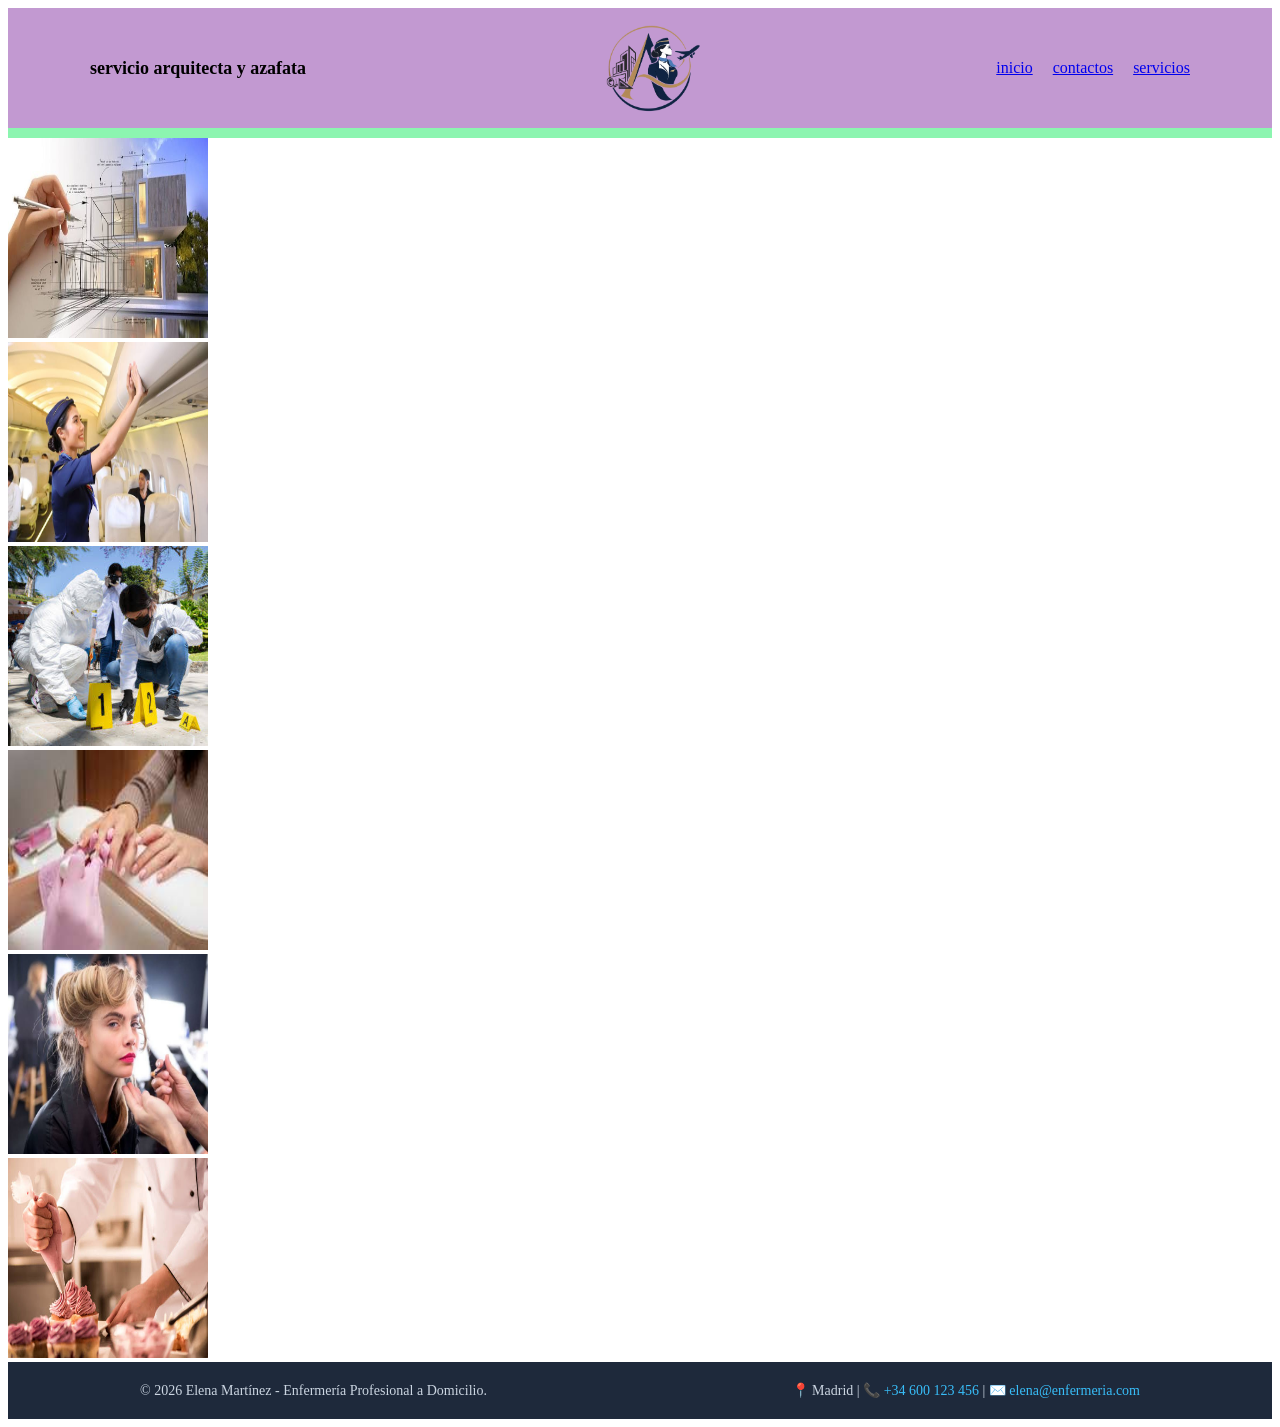
<file: index.html>
<!DOCTYPE html>
<html>
<head>
	<meta charset="utf-8">
	<meta name="viewport" content="width=device-width, initial-scale=">
     <link rel="stylesheet" type="text/css" href="css/estilos.css">
     <title>ENLACES O HIPERVINCULOS</title>

</head>
<body>
     <header>
     	<div class="header-container">
     	   <div class="logo">servicio arquitecta y azafata</div>
             <img src="img/logo.jpg" width="100px" height="100px">
     	     <nav>
     	   	    <ul>
     	   	        <a href="index.html">inicio</a>
     	   	        <a href="contactos.html">contactos</a>
     	   	        <a href="servicios.html">servicios</a>
     	   	   </ul>
     	   	</nav>
     	</div>
     </header>
      <div class="prueba">
 
         <div class="wrapper">
             <div class="carousel owl-carousel">
                 <div class="card card-1"> <img src="img/arquitecta.jpg" width="200px" height="200px"> </div>
                 <div class="card card-2"> <img src="img/azafata.jpg" width="200px" height="200px"> </div>
                 <div class="card card-3"> <img src="img/criminalistica.jpg" width="200px" height="200px"> </div>
                 <div class="card card-4"> <img src="img/manicurista.jpg" width="200px" height="200px"> </div>
                 <div class="card card-3"> <img src="img/maquillista.jpg" width="200px" height="200px"> </div>
                 <div class="card card-4"> <img src="img/repostera.jpg" width="200px" height="200px"> </div>
             </div>
          </div>
        
    </div>

    <script>
        $(".carousel").owlCarousel({
            margin:10,
            loop:true,
            autoplay:true,
            autoplayTimeout:3000,
            autoplayHoverPause:true,
            responsive:{
                0:{
                    items:1,
                    nav:false
                },
                600:{
                    items:2,
                    nav:false
                },
                1000:{
                    items:3,
                    nav:false
                }
            }
        })
    </script>


</body>
<footer>
<div class="footer-container">
<p>&copy; 2026 Elena Martínez - Enfermería Profesional a Domicilio.</p>
<p>📍 Madrid | 📞 <a href="tel:+34600123456">+34 600 123 456</a> | ✉️ <a href="elena@enfermeria.com">elena@enfermeria.com</a></p>
</div>
</footer>
</html>
</file>
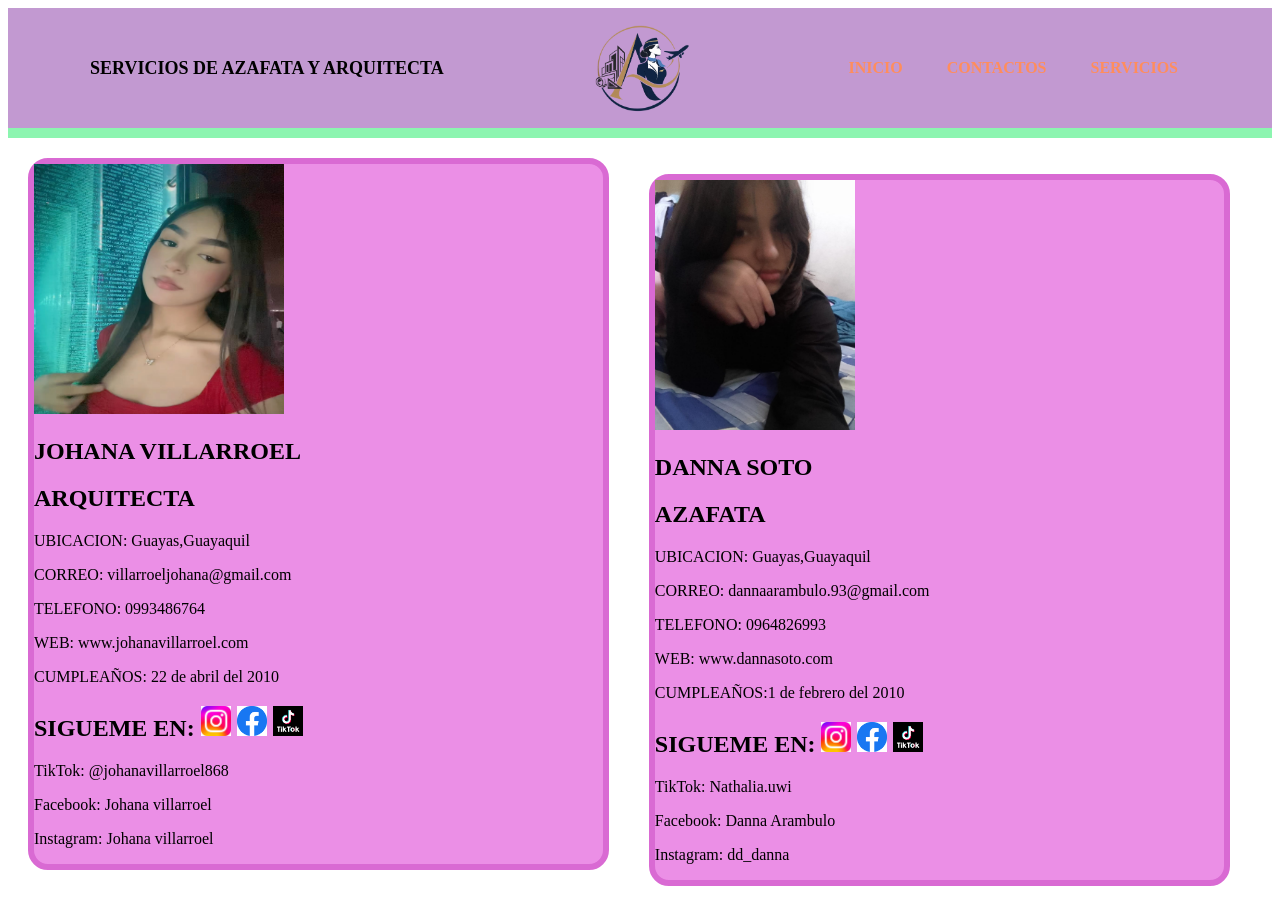
<file: contactos.html>
<!DOCTYPE html>
<html>
<head>
    <meta charset="utf-8">
    <meta name="viewport" content="width=device-width, initial-scale=1">
    <title>CONTACTOS</title>
    <link rel="stylesheet" type="text/css" href="css/estilos.css">
</head>
<body>
    <header>
        <div class="header-container">
            <div class="logo">SERVICIOS DE AZAFATA Y ARQUITECTA</div>
                <img src="img/logo.jpg" width="100px" height="100px">
            <nav>
                <ul>
                    <li> <a href="index.html">INICIO</a></li> 
                    <li> <a href="contactos.html">CONTACTOS</a></li> 
                    <li> <a href="servicios.html">SERVICIOS</a></li>
                </ul>
            </nav>
        </div>
    </header>

    <div class="contactos">
    <img src="img/villarroel.jpg" width="250px" height="250px">
    <h2>JOHANA VILLARROEL</h2>
    <h2>ARQUITECTA</h2>
    <p>UBICACION: Guayas,Guayaquil</p>
    <p>CORREO: villarroeljohana@gmail.com</p>
    <p>TELEFONO: 0993486764</p>
    <p>WEB: www.johanavillarroel.com</p>
    <p>CUMPLEAÑOS: 22 de abril del 2010</p>

    <h2>SIGUEME EN:
        <a href="https://www.instagram.com/dayanaponcw83?stkn=YXpsc21wMm52c2Nn&utm_source=qr/">
        <img src="img/instagram.jpg" width="30px" height="30px"></a>
        <a href="https://www.facebook.com/share/1DfUv8HUNa/?mibextid=wwXIfr">
        <img src="img/facebook.png" width="30px" height="30px"></a>
        <a href="https://www.tiktok.com/@johanavillarroel868?_r=1&_t=ZS-9A7hiEsSjCb">
        <img src="img/tiktok.png" width="30px" height="30px"></a>


    </h2>
    <p>TikTok: @johanavillarroel868</p>
    <p>Facebook: Johana villarroel</p>
    <p>Instagram: Johana villarroel</p>
    </div>
    <p></p>
    <div class="contactos">
    <img src="img/Soto.jpg" width="200px" height="250px">
    <h2>DANNA SOTO</h2>
    <h2>AZAFATA</h2>
    <p>UBICACION: Guayas,Guayaquil</p>
    <p>CORREO: dannaarambulo.93@gmail.com</p>
    <p>TELEFONO: 0964826993</p>
    <p>WEB: www.dannasoto.com</p>
    <p>CUMPLEAÑOS:1 de febrero del 2010</p>

    <h2>SIGUEME EN:
        <a href="https://www.instagram.com/dann_ddn?stkn=ejAyNGI2czdxMzh3">
        <img src="img/instagram.jpg" width="30px" height="30px"></a>
        <a href="https://www.facebook.com/danna.arambulo.11065">
        <img src="img/facebook.png" width="30px" height="30px"></a>
        <a href="https://www.tiktok.com/@nathalia_uwi?_r=1&_t=ZS-9A7bP62Caue">
        <img src="img/tiktok.png" width="30px" height="30px"></a>
        
    </h2>
    <p>TikTok: Nathalia.uwi </p>
    <p>Facebook: Danna Arambulo </p>
    <p>Instagram: dd_danna </p>
    </div>
    </div>
        
    </div>

    <script>
        $(".carousel").owlCarousel({
            margin:10,
            loop:true,
            autoplay:true,
            autoplayTimeout:3000,
            autoplayHoverPause:true,
            responsive:{
                0:{
                    items:1,
                    nav:false
                },
                600:{
                    items:2,
                    nav:false
                },
                1000:{
                    items:3,
                    nav:false
                }
            }
        })
    </script>

    

</body>
</html>
</file>
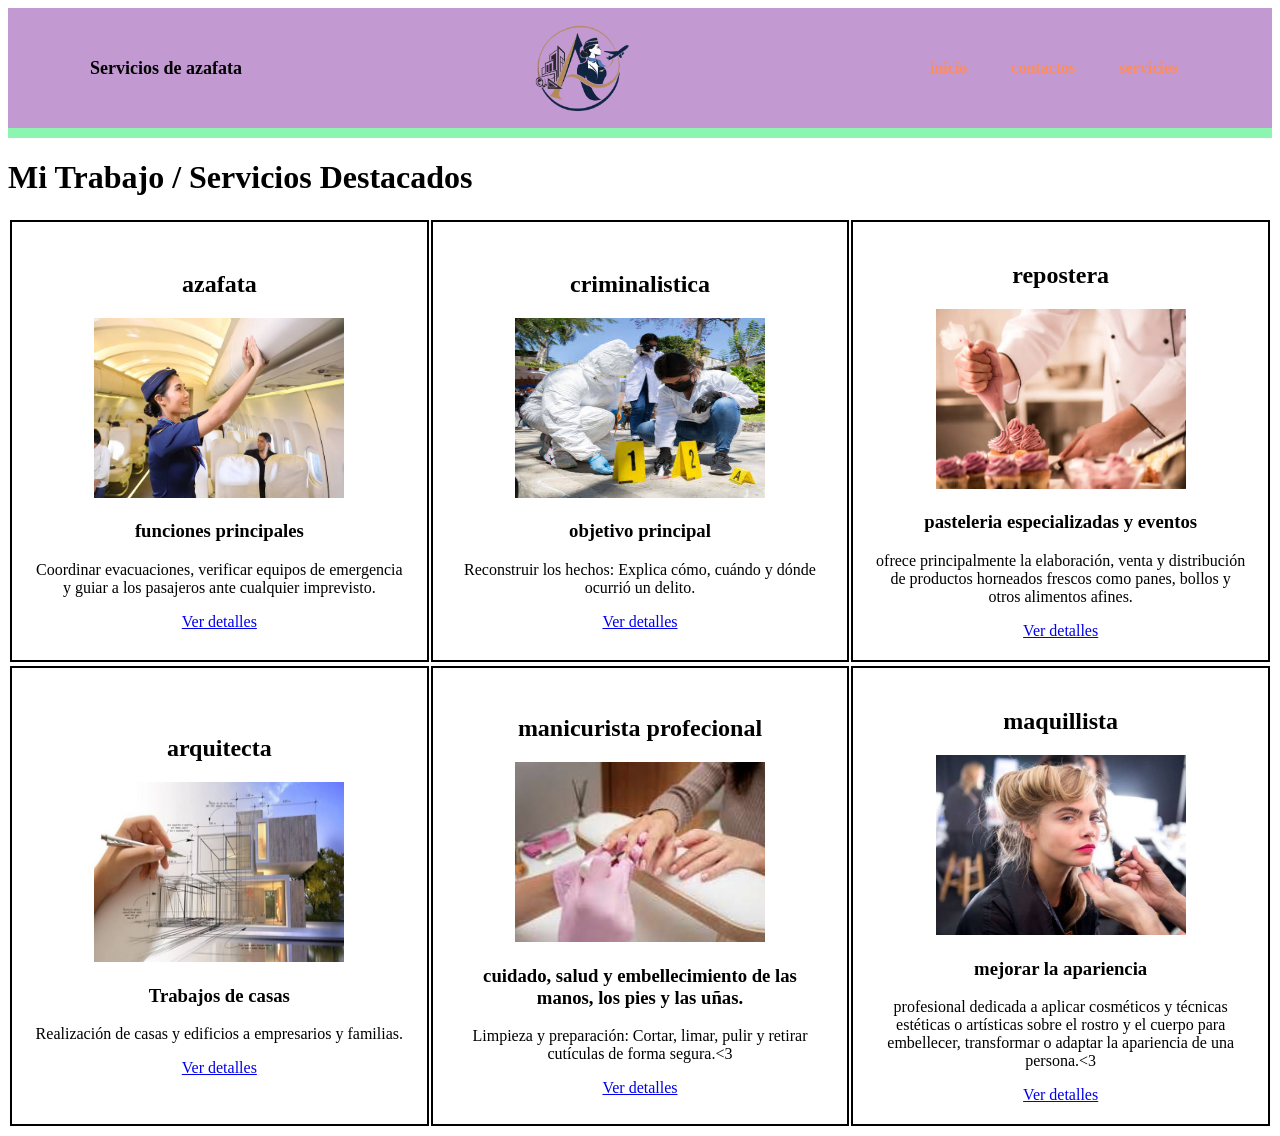
<file: servicios.html>
<!DOCTYPE html>
<html>
<head>
	<meta charset="utf-8">
	<meta name="viewport" content="width=device-width, initial-scale=1">
	<title>MI TRABAJO/SERVICIOS OFRECIDOS</title>
    <link rel="stylesheet"type="text/css"href="css/estilos.css">
</head>
<body>
    <header>
        <div class="header-container">
            <div class="logo">Servicios de azafata</div>
            <img src="img/logo.jpg" width="100px" height="100px">
            <nav>
                <ul>
 
                <li><a href= "index.html">inicio</a></li>
                <li><a href= "contactos.html">contactos</a></li>
                <li><a href= "servicios.html">servicios</a></li>
 
                </ul>
            </nav>
        </div>
    </header>


    <h1>Mi Trabajo / Servicios Destacados</h1>

    <table width="100%" cellpadding="20">
        <tr>

            <td align="center " width="33%" style="border: 2px solid black;">

                <h2>azafata</h2>

                <img src="img/azafata.jpg"
                     width="250px"
                     height="180px">

                <h3>funciones principales</h3>

                <p>
                    Coordinar evacuaciones, 
                    verificar equipos de emergencia y guiar a los 
                    pasajeros ante cualquier imprevisto.
               
                </p>

                <a href="#">Ver detalles</a>

            </td>


            <td align="center" width="33%"  style="border: 2px solid black;">


                <h2>criminalistica</h2>

                <img src="img/criminalistica.jpg"
                     width="250px"
                     height="180px">

                <h3>objetivo principal</h3>

                <p>
                    Reconstruir los hechos: 
                    Explica cómo, cuándo y dónde ocurrió un delito.
                    
                </p>

                <a href="#">Ver detalles</a>

            </td>


            <td align="center" width="33%" style="border: 2px solid black;">


                <h2>repostera</h2>

                <img src="img/repostera.jpg"
                     width="250px"
                     height="180px">

                <h3>pasteleria especializadas y eventos</h3>

                <p>
                    ofrece principalmente la elaboración,
                    venta y distribución de productos horneados 
                    frescos como panes, bollos y otros alimentos afines. 
                    
                </p>

                <a href="#">Ver detalles</a>

            </td>

        </tr>
    </table>

     <table width="100%" cellpadding="20">
        <tr>

            <td align="center " width="33%" style="border: 2px solid black;">

                <h2>arquitecta</h2>

                <img src="img/arquitecta.jpg"
                     width="250px"
                     height="180px">

                <h3>Trabajos de casas</h3>

                <p>
                    Realización de casas y edificios
                    a empresarios y familias.
                </p>

                <a href="#">Ver detalles</a>

            </td>


            <td align="center" width="33%"  style="border: 2px solid black;">


                <h2>manicurista profecional</h2>

                <img src="img/manicurista.jpg"
                     width="250px"
                     height="180px">

                <h3> cuidado, salud y embellecimiento de las manos, 
                los pies y las uñas.</h3>

                <p>
                    Limpieza y preparación: Cortar, limar, 
                    pulir y retirar cutículas de forma segura.<3
                 
                </p>

                <a href="#">Ver detalles</a>

            </td>


            <td align="center" width="33%" style="border: 2px solid black;">


                <h2>maquillista </h2>

                <img src="img/maquillista.jpg"
                     width="250px"
                     height="180px">

                <h3>mejorar la apariencia</h3>

                <p>profesional dedicada a aplicar cosméticos y técnicas estéticas o artísticas sobre el rostro y el cuerpo para embellecer, transformar o adaptar la apariencia de una persona.<3
                    
                </p>

                <a href="#">Ver detalles</a>

            </td>

        </tr>
    </table>
    

</body>

</html>
</html>
</file>
<file: css/estilos.css>
.contactos{
    border: 6px solid #D96AD3;
    width: 45%;
    border-radius: 20px;
    float: left;
    background: #EB8FE6;
    margin: 20px;
}
.servicios{
    border: 6px solid #7C86FF;
    width: 29%;
    border-radius: 20x;
    float: left;
    background: #F863A8;
    margin: 20px;
    height: 375px;
}
.servicios1{
    border: 6px solid #FB32A0;
    width: 25%;
    border-radius: 20x;
    float: left;
    background: #FDA5D5;
    margin: 20px;
    height: 350px;
}
header{
    background-color: #C299D1;
    border-bottom: 10px solid #8CF5B0;
    padding: 10px 20px;
}
.header-container{
    display: flex;
    justify-content: space-between;
    align-items: center;
    max-width: 1100px;
    margin: 0 auto;
}
.logo{
    font-size: 18px;
    font-weight: bold;/"negritas"/;
    color: ##0D0C0C

;
}
nav ul{
    list-style: none;/"quitar viñetas"/;
    margin: 0;
    padding: 0;
    display: flex;
    gap: 20px;
}
nav ul li a{
    text-decoration: none;
    color: #FF8D5C;
    font-weight: 600;
    padding: 8px 12px;
    border-radius: 4px;
    transition: background-color 4s, color 1s;
}
nav ul li a:hover{
    background-color: #7F22FE;
    color: #F863A8;
}

footer {
background-color: #1e293b; /* Azul oscuro */
color: #cbd5e1;
padding: 20px;
font-size: 14px;
}

.footer-container {
max-width: 1000px;
margin: 0 auto;
display: flex;
justify-content: space-between; /* Texto a la izquierda, contacto a la derecha */
align-items: center;
flex-wrap: wrap;
gap: 15px;
}

.footer-container p {
margin: 0;
}

.footer-container a {
color: #38bdf8; /* Celeste para resaltar los enlaces directos */
text-decoration: none;
}

.footer-container a:hover {
text-decoration: underline;
}
footer {
background-color: #1e293b; /* Azul oscuro */
color: #cbd5e1;
padding: 20px;
font-size: 14px;
clear:both;
}

.footer-container {
max-width: 1000px;
margin: 0 auto;
display: flex;
justify-content: space-between; /* Texto a la izquierda, contacto a la derecha */
align-items: center;
flex-wrap: wrap;
gap: 15px;
}

.footer-container p {
margin: 0;
}

.footer-container a {
color: #38bdf8; /* Celeste para resaltar los enlaces directos */
text-decoration: none;
}

.footer-container a:hover {
text-decoration: underline;
}
</file>
